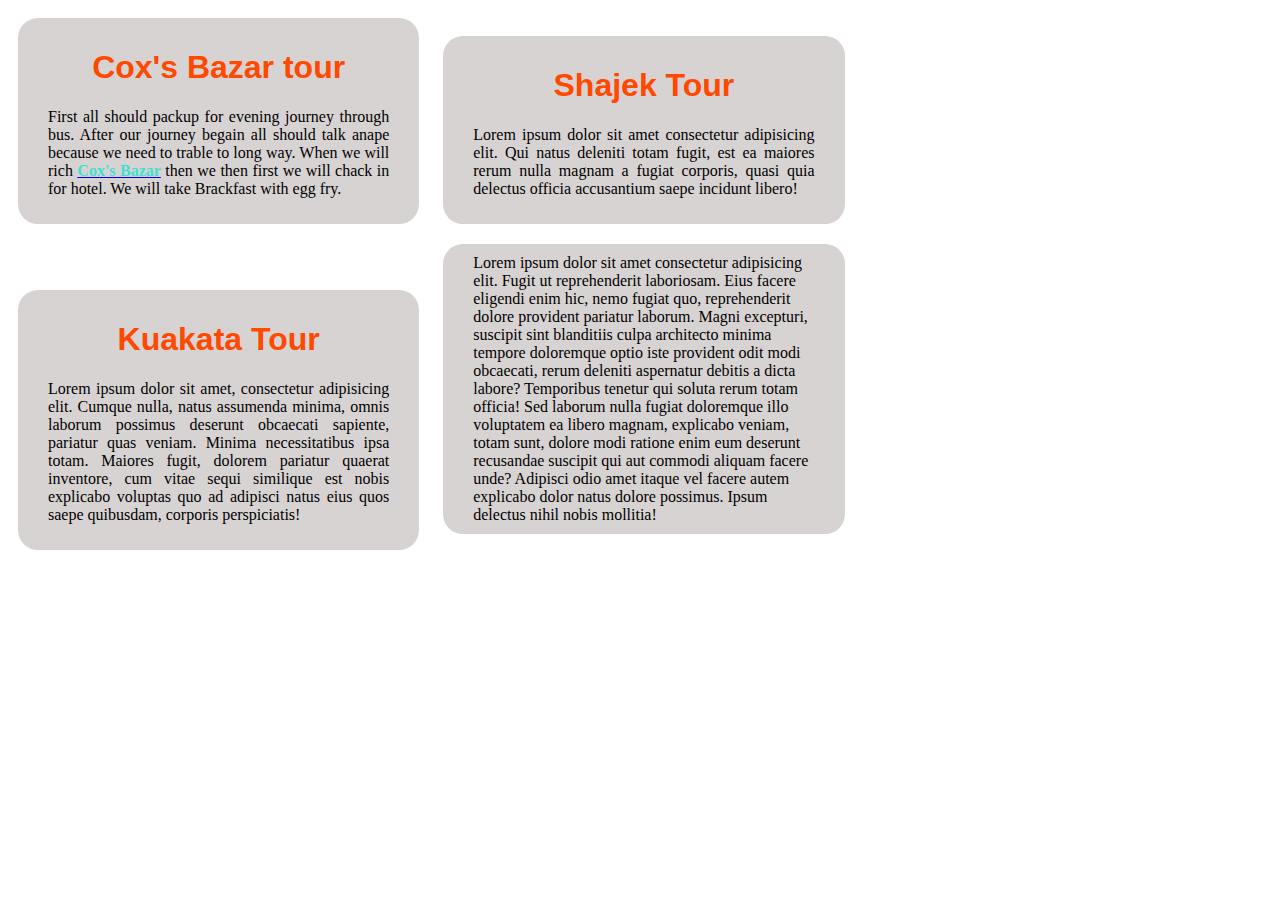
<file: index.html>
<!DOCTYPE html>
<html lang="en">
    <head>

    <title>Tours Plan</title>
        <link rel="stylesheet" href="style.css">
    </head>
    <body>
        <div class="blog">
            <h1>Cox's Bazar tour</h1>
            <p>
                First all should packup for evening journey through bus. After our journey begain all should talk anape because we need to trable to long way. When we will rich <a href="http://www.google.com"><b class="place">Cox's  Bazar</b></a> then we then first we will chack in for hotel. We will take Brackfast with egg fry.
            </p>


        </div>
        <div class="blog">
            <h1>Shajek Tour</h1>
            <p>
                Lorem ipsum dolor sit amet consectetur adipisicing elit. Qui natus deleniti totam fugit, est ea maiores rerum nulla magnam a fugiat corporis, quasi quia delectus officia accusantium saepe incidunt libero!
            </p>
        </div>
        <div class="blog">
            <H1>Kuakata Tour</H1>
            <p>
                Lorem ipsum dolor sit amet, consectetur adipisicing elit. Cumque nulla, natus assumenda minima, omnis laborum possimus deserunt obcaecati sapiente, pariatur quas veniam. Minima necessitatibus ipsa totam. Maiores fugit, dolorem pariatur quaerat inventore, cum vitae sequi similique est nobis explicabo voluptas quo ad adipisci natus eius quos saepe quibusdam, corporis perspiciatis!
            </p>
        </div>
<div class="blog">
    Lorem ipsum dolor sit amet consectetur adipisicing elit. Fugit ut reprehenderit laboriosam. Eius facere eligendi enim hic, nemo fugiat quo, reprehenderit dolore provident pariatur laborum. Magni excepturi, suscipit sint blanditiis culpa architecto minima tempore doloremque optio iste provident odit modi obcaecati, rerum deleniti aspernatur debitis a dicta labore? Temporibus tenetur qui soluta rerum totam officia! Sed laborum nulla fugiat doloremque illo voluptatem ea libero magnam, explicabo veniam, totam sunt, dolore modi ratione enim eum deserunt recusandae suscipit qui aut commodi aliquam facere unde? Adipisci odio amet itaque vel facere autem explicabo dolor natus dolore possimus. Ipsum delectus nihil nobis mollitia!
</div>
    </body>
</html>
</file>
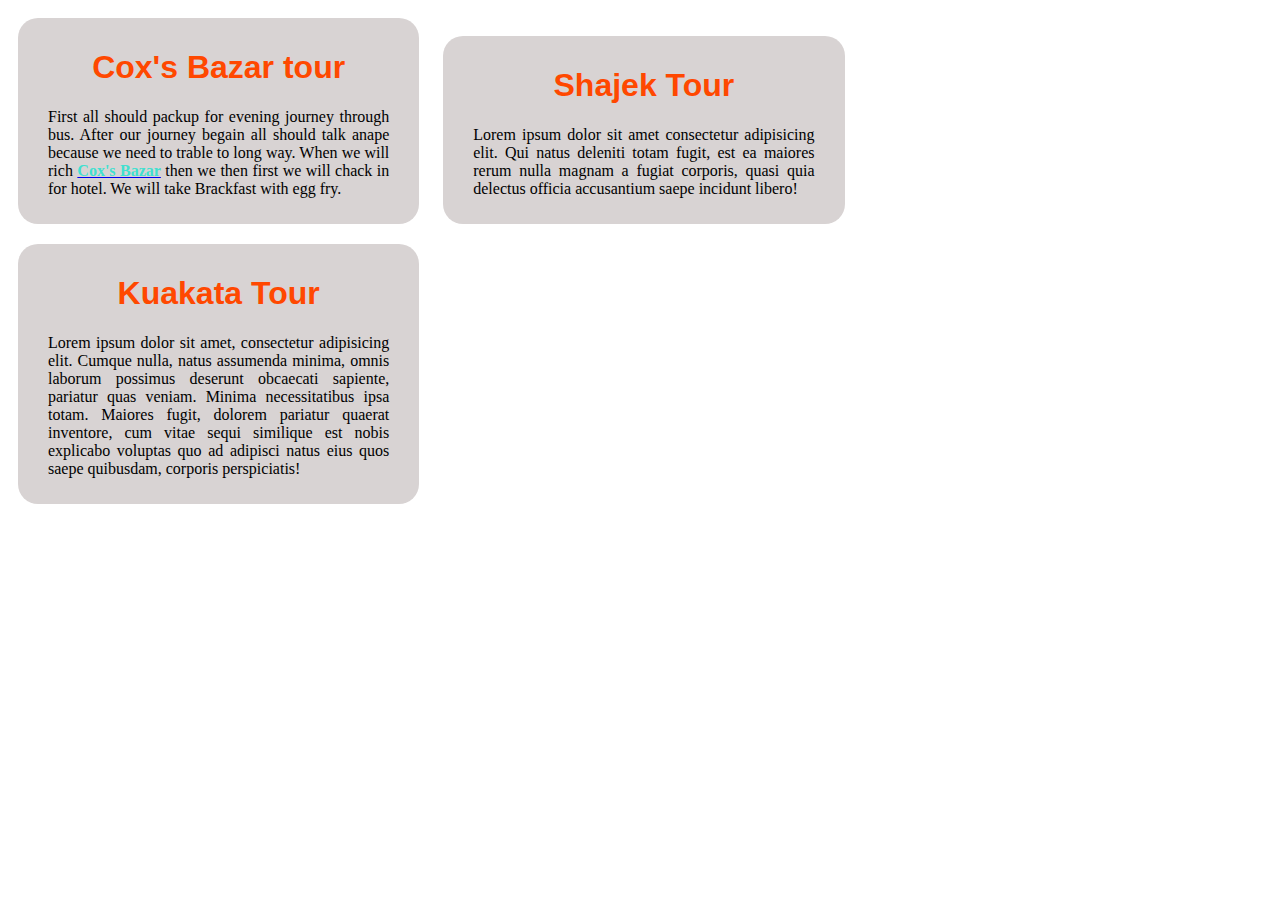
<file: first.html>
<!DOCTYPE html>
<html lang="en">
    <head>

    <title>Tours Plan</title>
        <link rel="stylesheet" href="style.css">
    </head>
    <body>
        <div class="blog">
            <h1>Cox's Bazar tour</h1>
            <p>
                First all should packup for evening journey through bus. After our journey begain all should talk anape because we need to trable to long way. When we will rich <a href="http://www.google.com"><b class="place">Cox's  Bazar</b></a> then we then first we will chack in for hotel. We will take Brackfast with egg fry.
            </p>


        </div>
        <div class="blog">
            <h1>Shajek Tour</h1>
            <p>
                Lorem ipsum dolor sit amet consectetur adipisicing elit. Qui natus deleniti totam fugit, est ea maiores rerum nulla magnam a fugiat corporis, quasi quia delectus officia accusantium saepe incidunt libero!
            </p>
        </div>
        <div class="blog">
            <H1>Kuakata Tour</H1>
            <p>
                Lorem ipsum dolor sit amet, consectetur adipisicing elit. Cumque nulla, natus assumenda minima, omnis laborum possimus deserunt obcaecati sapiente, pariatur quas veniam. Minima necessitatibus ipsa totam. Maiores fugit, dolorem pariatur quaerat inventore, cum vitae sequi similique est nobis explicabo voluptas quo ad adipisci natus eius quos saepe quibusdam, corporis perspiciatis!
            </p>
        </div>

    </body>
</html>
</file>
<file: style.css>
h1{
    color: #ff4800;
    text-align: center;
    font-family: Arial, Helvetica, sans-serif;
}
.blog{
    border-radius: 20px;
    margin:10px;
    background-color: #d8d3d3;
    padding:10px 30px;
    width: 27%;
    /* float: left; */
    display: inline-block;
}
.place{
    color:turquoise;
}
p{text-align: justify;}
</file>
